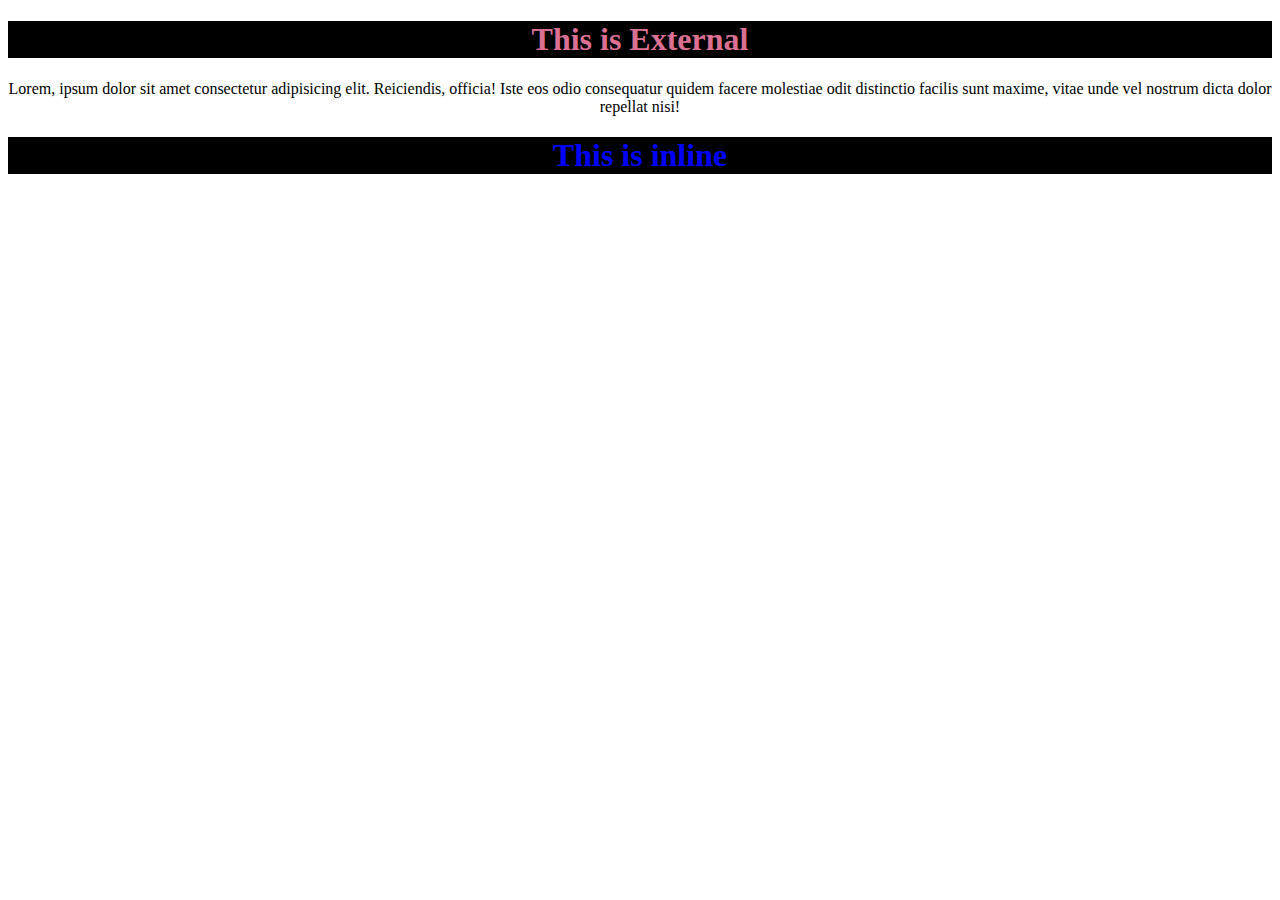
<file: webpagecss-carla/index.html>
<!DOCTYPE html>
<html lang="en">
<head>
    <meta charset="UTF-8">
    <meta name="viewport" content="width=device-width, initial-scale=1.0">
    <link rel="stylesheet" href="mystyle.css">
    <title>Document</title>
</head>
<body>
    <h1> This is External</h1>
    <p> Lorem, ipsum dolor sit amet consectetur adipisicing elit. Reiciendis, officia! Iste eos odio consequatur quidem facere molestiae odit distinctio facilis sunt maxime, vitae unde vel nostrum dicta dolor repellat nisi!</p>
</body>
<h1 style="color: blue; background-color:black;"> This is inline </h1>
</html>
</file>
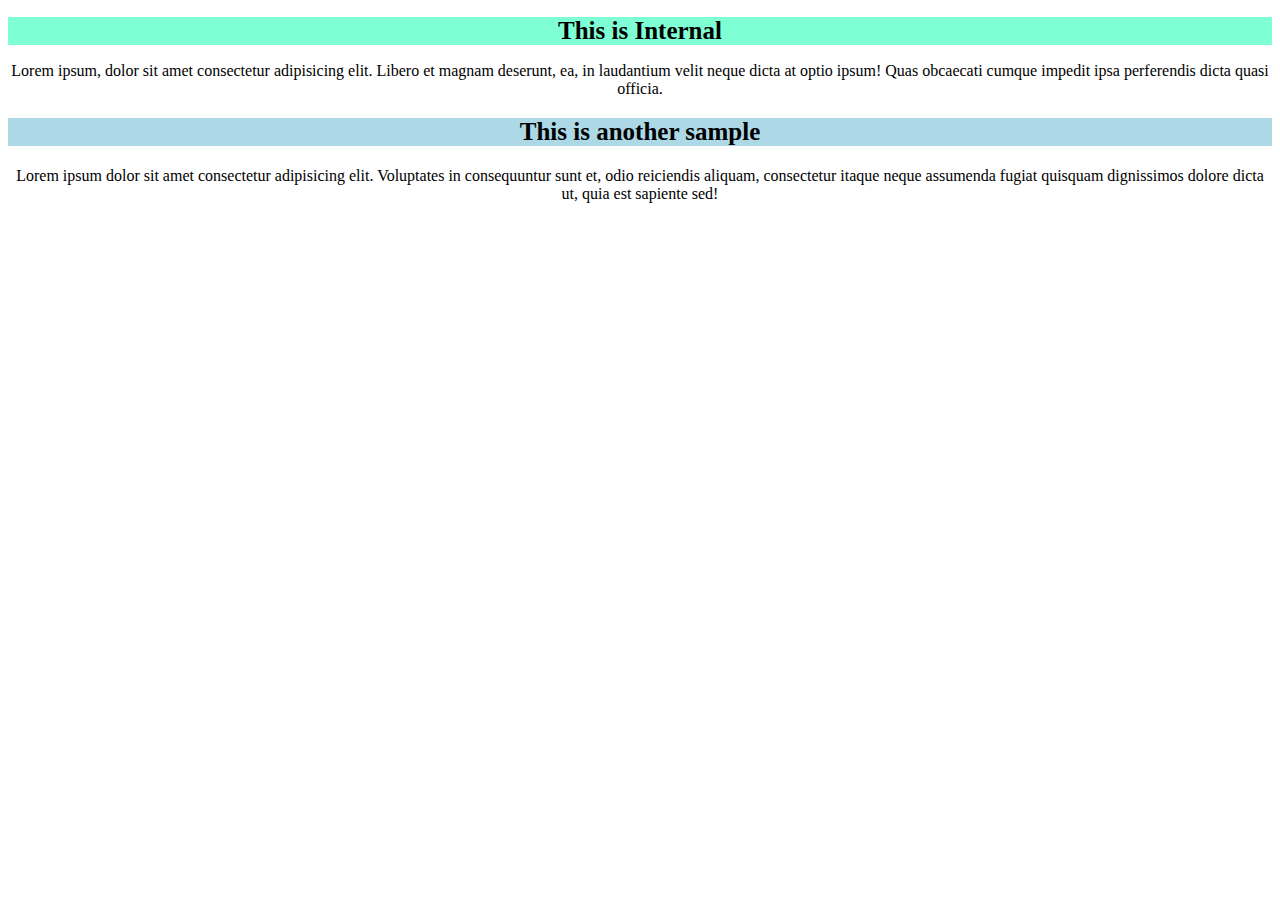
<file: webpagecss-carla/index2.html>
<!DOCTYPE html>
<html lang="en">
<head>
    <meta charset="UTF-8">
    <meta name="viewport" content="width=device-width, initial-scale=1.0">
    <style>
        h1{
            text-align: center;
            color: black;
            background-color: aquamarine;
        }
        p{
            font-family: Georgia, 'Times New Roman', Times, serif;
            color: black;
            text-align: center;
        
        }

        h2{
            text-align: center;
            color: black;
            background:lightblue;
        }

        h1, h2 {
            font-family: Cambria, Cochin, Georgia, Times, 'Times New Roman', serif;
            font-size: 25px;
        }
    </style>
    <title>Document</title>
</head>
<body>
    <h1> This is Internal</h1>
    <p> Lorem ipsum, dolor sit amet consectetur adipisicing elit. Libero et magnam deserunt, ea, in laudantium velit neque dicta at optio ipsum! Quas obcaecati cumque impedit ipsa perferendis dicta quasi officia.</p>
    <h2> This is another sample </h2>
    <p> Lorem ipsum dolor sit amet consectetur adipisicing elit. Voluptates in consequuntur sunt et, odio reiciendis aliquam, consectetur itaque neque assumenda fugiat quisquam dignissimos dolore dicta ut, quia est sapiente sed!</p>
</body>
</html>
</file>
<file: webpagecss-carla/mystyle.css>
h1{
    text-align: center;
    color: palevioletred;
    background-color:black;
}
p{
    text-align: center; color:black;
}
</file>
